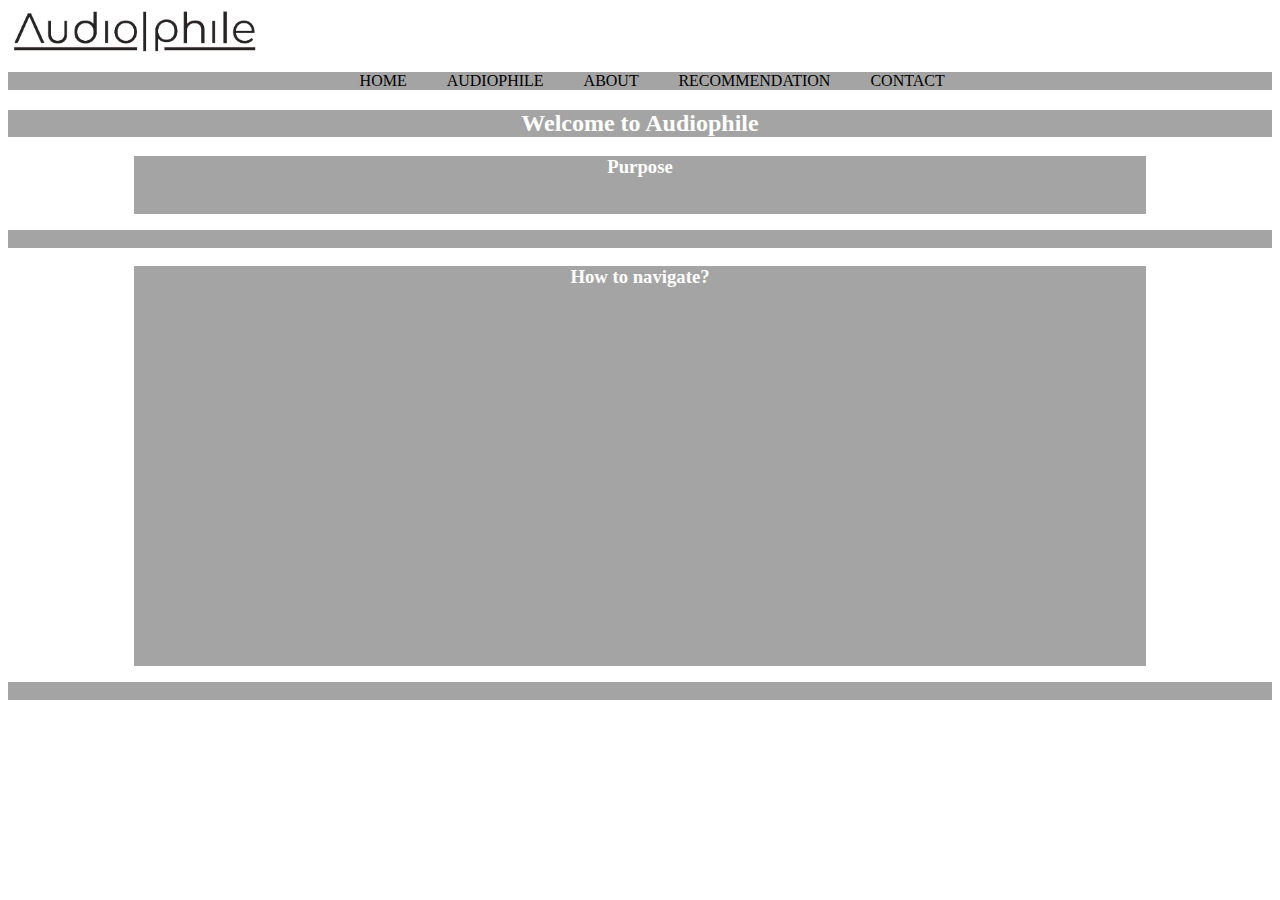
<file: index.html>
<!DOCTYPE html>
<html lang="en">
<head>
    <meta charset="utf-8">
    <title> Home </title>
    <link rel="stylesheet" href="style.css">
    <meta name="viewport" content="width=device-width, initial-scale=1">
    <link rel="stylesheet" href="https://cdnjs.cloudflare.com/ajax/libs/font-awesome/5.11.2/css/all.css">
</head>
<body>
    <div class="logo"> </div>
    <div class="header">
        <input type="checkbox" id="menu">
        <label for="menu" class="Icon">
            <i class="fas fa-ellipsis-h"></i>
        </label>

    <ul class="nav">
        <a href="index.html"> HOME </a> &nbsp;  &nbsp; 
        <a href="history.html"> AUDIOPHILE </a>  &nbsp;  &nbsp; 
        <a href="about.html"> ABOUT </a> &nbsp;  &nbsp; 
        <a href="recommendation.html"> RECOMMENDATION </a> &nbsp;  &nbsp; 
        <a href="contact.html"> CONTACT </a> &nbsp;  &nbsp; 
        <label for="menu" class="icon"> 
            <i class="fa fa-bars"></i>
        </label>
    </ul>
    
    <main>
        <h2 id="welcome"> Welcome to Audiophile </h2>
        <h3 id="Purpose"> Purpose </h3>
        <div id="purpose">
        <p> The purpose of this website is to give you some knowledge about Audiophiles. <br> Who are they? What are they? What do they do? </p>
        </div> <div class="line"> <p> Some stuff </p> </div>
        <h3 id="Navigate"> How to navigate? </h3>
        <div id="navigate">
                <div class="Nav"> Home </div> <br> <div class="Navi"> Self Explanatory </div> <br>
                <div class="Nav"> Audiophile </div> <br> <div class="Navi"> A video to know whether you're an Audiophile or not. </div> <br>
                <div class="Nav"> About </div> <br> <div class="Navi"> Informations on everything about Audio and Audiophiles. </div> <br>
                <div class="Nav"> Recommendation </div> <br> <div class="Navi"> If you are interested in it after reading About, i've listed down recommendation on various of products to get started, <br> sorted by budgets. </div> <br>
                <div class="Nav"> Contact </div> <br> <div class="Navi"> Here you can contact me for whatever reason. Why do you even want to contact me? </div> <br>
            </div> <div class="line"> <p> Some stuff </p> </div>
    </main>
    <footer>

    </footer>
    </div>
</body>
</html>
</file>
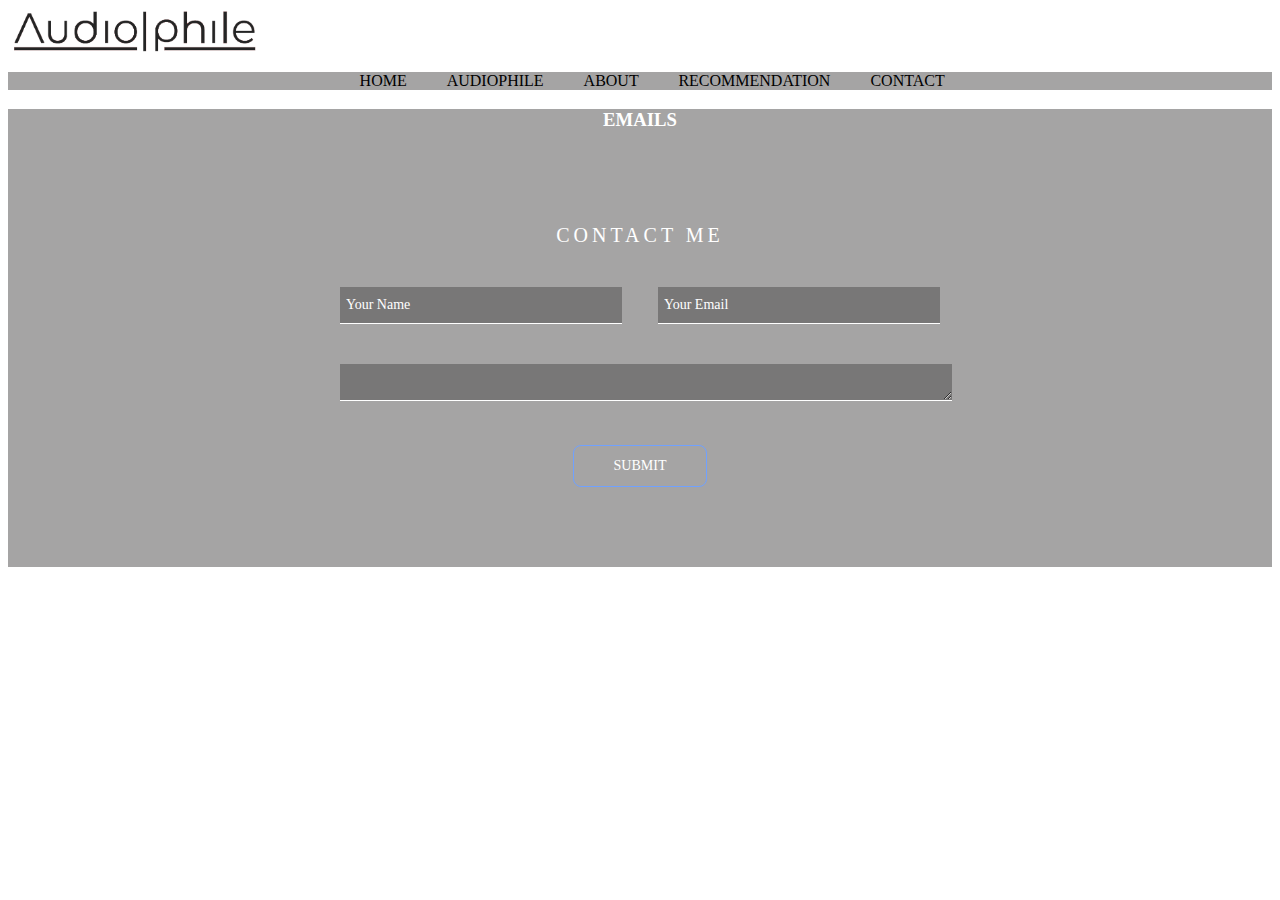
<file: contact.html>
<!DOCTYPE html>
<html lang="en">
<head>
    <meta charset="utf-8">
    <title> Contact </title>
    <link rel="stylesheet" href="style.css">
    <meta name="viewport" content="width=device-width, initial-scale=1">
    <link rel="stylesheet" href="https://cdnjs.cloudflare.com/ajax/libs/font-awesome/5.11.2/css/all.css">
    <script src="contact.js"></script>
</head>
<body>
    <div class="logo"> </div>
    <div class="header">
        <input type="checkbox" id="menu">
        <label for="menu" class="Icon">
            <i class="fas fa-ellipsis-h"></i>
        </label>

    <ul class="nav">
        <a href="index.html"> HOME </a> &nbsp;  &nbsp; 
        <a href="history.html"> AUDIOPHILE </a>  &nbsp;  &nbsp; 
        <a href="about.html"> ABOUT </a> &nbsp;  &nbsp; 
        <a href="recommendation.html"> RECOMMENDATION </a> &nbsp;  &nbsp; 
        <a href="contact.html"> CONTACT </a> &nbsp;  &nbsp; 
        <label for="menu" class="icon"> 
            <i class="fa fa-bars"></i>
        </label>
    </ul>
    <main>
        <h3> EMAILS </h3>
        <form onsubmit="return false">
            <div class="contact">
                <div class="box">
                    <h1> Contact me </h1>
                    <input type="text" id="Name" class="name" placeholder="Your Name" required>
                    <input type="email" id="Email" class="email" placeholder="Your Email" required>
                    <textarea rows="1" id="Message" placeholder="Message" class="message"> </textarea>
                    <button onclick="Submit();"> Submit </a></button>
                </div>
            </div>
        </form>
    </main>
    <footer>

    </footer>
    </div>
</body>
</html>
</file>
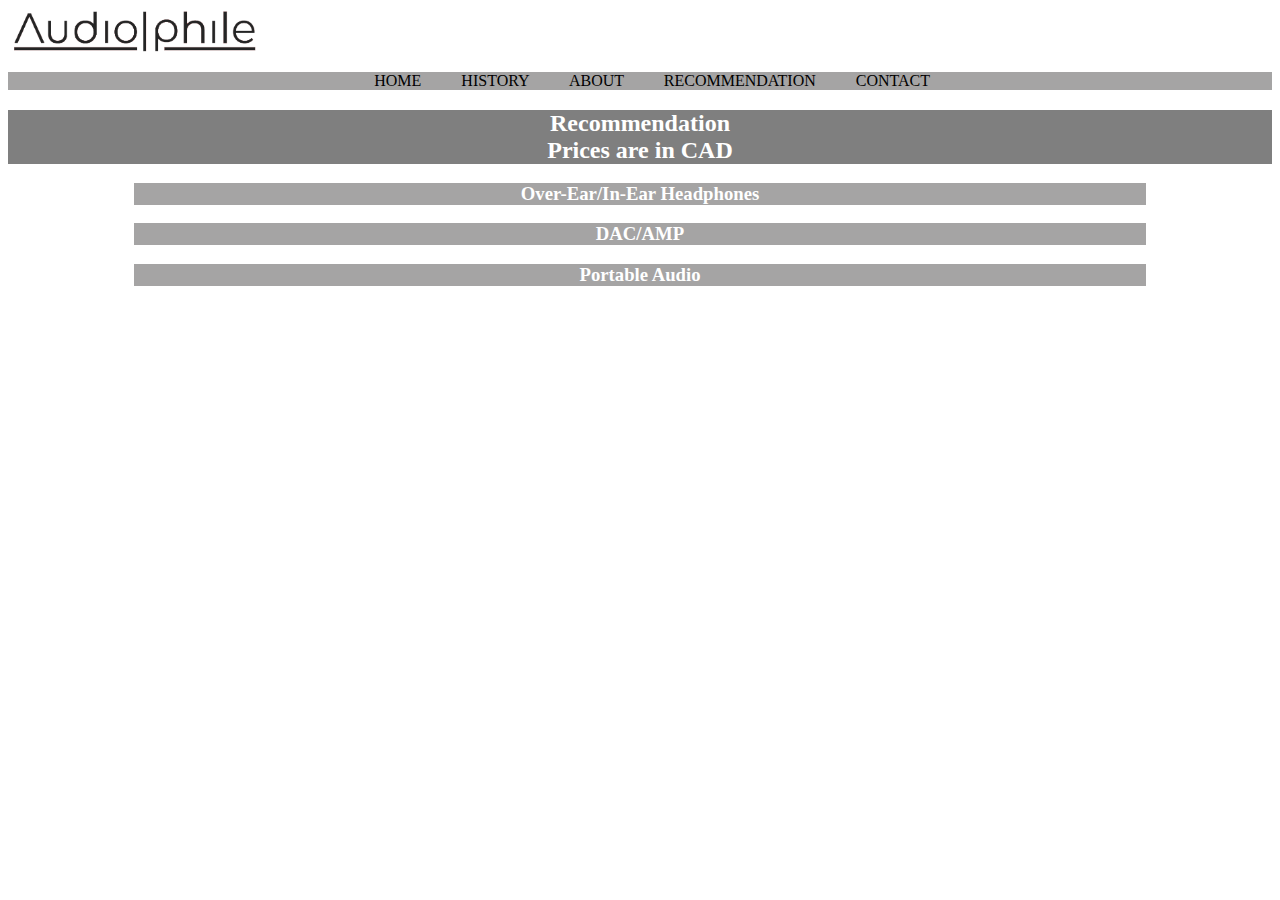
<file: recommendation.html>
<!DOCTYPE html>
<html lang="en">
<head>
    <meta charset="utf-8">
    <title> Recommendation </title>
    <link rel="stylesheet" href="style.css">
    <meta name="viewport" content="width=device-width, initial-scale=1">
    <link rel="stylesheet" href="https://cdnjs.cloudflare.com/ajax/libs/font-awesome/5.11.2/css/all.css">
</head>
<body>
    <div class="logo"> </div>
    <div class="header">
        <input type="checkbox" id="menu">
        <label for="menu" class="Icon">
            <i class="fas fa-ellipsis-h"></i>
        </label>

    <ul class="nav">
        <a href="index.html"> HOME </a> &nbsp;  &nbsp; 
        <a href="history.html"> HISTORY </a>  &nbsp;  &nbsp; 
        <a href="about.html"> ABOUT </a> &nbsp;  &nbsp; 
        <a href="recommendation.html"> RECOMMENDATION </a> &nbsp;  &nbsp; 
        <a href="contact.html"> CONTACT </a> &nbsp;  &nbsp; 
        <label for="menu" class="icon"> 
            <i class="fa fa-bars"></i>
        </label>
    </ul>
    <main>
        <h2 id="recon"> Recommendation <br> Prices are in CAD </h2>
        <h3 id="Headphones"> Over-Ear/In-Ear Headphones </h3>
        <div id="headphones"> 
            <table>
                <tr> <td> Models: </td> <td> <a href="https://www.amazon.ca/Sennheiser-HD-599-Open-Headphone/dp/B01L1IICR2"> Sennheiser HD 599 </a> </td> <td> <a href="https://www.bestbuy.ca/en-ca/product/audio-technica-ath-sr6bt-over-ear-sound-isolating-bluetooth-headphones-black/12681496"> Audio Technica ATH-SR6BT </a> </td></tr>
                <tr> <td> Cost: </td> <td> $250~ </td> <td> $199~ </td></tr>
                <tr> <td> Type: </td> <td> Open-Back </td> <td> Closed-back </td></tr>
                <tr> <td> Connection: </td> <td> 6.3mm and 3.5mm wired </td> <td> Bluetooth and 3.5mm wired </td></tr>
                <tr> <td> Information: </td> 
                    <td> I am currently using this headphone for both gaming and casual listening, <br> 
                        though it does not have a mic. <br> 
                        Using this headphone outdoor is not ideal as it is open-back. </td> 
                    
                    <td> Being Bluetooth, this is my main outdoor headphone. <br> 
                        The battery is excellent, hold up to at least 1 week. <br> 
                        Continuous playback would lead to around 30 hours. <br> 
                        Wired it up with it's 3.5mm wired to your Audio Player to listen some Hi-Fi Audio. <br>
                        This product is exclusive to BestBuy only. </td>
                    </tr>
            </table>
        </div>
        <h3 id="Dac"> DAC/AMP </h3>
        <div id="dac"> 
            <table>
                <tr> <td> Models: </td> <td> <a href="https://www.amazon.ca/BTR1-Bluetooth-Headphone-Amplifier-Transmission/dp/B075YD83Y9"> FiiO BTR1 </a> </td> <td> <a href="https://www.amazon.com/AudioQuest-DragonFly-Red-Headphone-Amplifier/dp/B01DFMV4NQ?psc=1&SubscriptionId=AKIAIA3UEVTLIG7AIKFA&tag=sa0a83-20&linkCode=xm2&camp=2025&creative=165953&creativeASIN=B01DFMV4NQ"> AudioQuest - DragonFly Red </a> </td> </tr>
                <tr> <td> Cost: </td> <td> $50~ </td> <td> $250~ </td> </tr>
                <tr> <td> Connection: </td> <td> Bluetooh and 3.5mm </td> <td> USB and 3.5mm </td></tr>
                <tr> <td> Information: </td> 
                    <td> If you have a wired headphones and want to go wireless, this product is for you. <br>
                        Just by plugging it in with your 3.5mm wire and connect it to your phone <br> 
                        and your headphones is now wireless. <br>
                        It also acts as a mini Amplifier, but it isn't for power demanding headphones. </td> 
                    
                    <td> This is good choice if you have the budget for it. <br>
                        It is small and compact, making it easier to carry around <br>
                        and connect it to your laptop at anytime. <br>
                        It can power up most portable headphones. </td>
                    </tr>
            </table>
        </div>
        <h3 id="Audio"> Portable Audio </h3>
        <div id="audio"> 
            <table>
                <tr> <td> Models: </td> <td> <a href="https://www.amazon.ca/Digital-Recorder-Playback-Expandable-Independent/dp/B07JDR5SYZ"> FiiO M3K </a> </td> </tr>
                <tr> <td> Cost: </td> <td> $95~ </td> </tr>
                <tr> <td> Connection: </td> <td> 3.5mm and Micro-USB </td> </tr>
                <tr> <td> Information: </td> 
                    <td> I am currently using this headphones for both gaming and casual listening. <br> 
                        Using this headphones outdoor is not ideal as it is open-back. </td> 
                        
                    </tr>
            </table>
        </div>
    </main>
    <footer>

    </footer>
</body>
</html>
</file>
<file: style.css>
*{
    font-family: 'Montserrat';
}

@-ms-viewport{
    width: device-width;
}

@media (prefers-color-scheme: light) {
    .nav a, .Icon i, .icon i, a, h3, .nav a:hover, .Icon:hover, .icon:hover{
        color: black;
    }

    body {
        background-color: white;
    }

    .logo{
        background-image: url(Images/LogoLight.png);
        background-size: 20%;
        background-repeat: no-repeat;
        padding-bottom: 3em;
    }
}

@media (prefers-color-scheme: dark) {
    .nav a, .Icon i, .icon i, a, h3, .nav a:hover, .Icon:hover, .icon:hover{
        color: white;
    }

    body {
        background-color: #242424;
    }

    .logo{
        background-image: url(Images/LogoDark.png);
        background-size: 20%;
        background-repeat: no-repeat;
        padding-bottom: 3em;
    }

}

#About{
    color: white;
    background-color: hsla(0, 1%, 29%, 0.5);
    transition: background-color 3s;
    margin-top: 0;
    margin-left: auto;
    margin-right: auto;
    width: 80%
}

.nav{
    margin-left: auto;
    margin-right: auto;
    width: auto;
    text-align: center;
    background-color: hsla(0, 1%, 29%, 0.5);
}

.nav a{
    text-align: center;
    padding: 0 10px;
    transition: 0.4s;
}

.Icon, .icon{
    transition: 0.4s;
    cursor: pointer;
    display: none;
}

.Icon{
    float: right;
}

.Icon i{
    line-height: 30px;
}

.nav a:hover, .Icon:hover, .icon:hover{
    background-color: #242424;
}

#menu{
    position: absolute;
    visibility: hidden;
    z-index: -1111;
}

a{
    text-decoration: none;
}

main{
    text-align: center;
}

#welcome{
    color: white;
    background-color: hsla(0, 1%, 29%, 0.5);
    transition: background-color 3s;
    margin-bottom: 0;
}

h3{
    color: white;
    background-color: hsla(0, 1%, 29%, 0.5);
    transition: background-color 3s;
    margin-bottom: 0;
}

#Purpose{
    margin-bottom: 0;
    margin-left: auto;
    margin-right: auto;
    width: 80%;
}

#recon{
    color: white;
    background-color: hsla(0, 0%, 0%, 0.5);
    transition: background-color 5s;
    margin-bottom: 0;
}

#Headphones, #Dac, #Audio, #headphones, #dac, #audio {
    margin-left: auto;
    margin-right: auto;
    width: 80%;
}

#Headphones:hover + #headphones, #headphones:hover{
    display: block;
}

#headphones > p{
    margin-top: 0;
    visibility: hidden;
    opacity: 0;
    transition: visibility 2s, opacity 0.5s linear;
}

#headphones{
    display: none;
    color: white;
    background-color: hsla(0, 0%, 0%, 0.5);
    transition: background-color 5s;
    margin-top: 0;
    margin-left: auto;
    margin-right: auto;
    width: 80%;
    overflow: auto;
    white-space: nowrap;
}

#headphones:hover > p {
    visibility: visible;
    opacity: 1;
}


#Dac:hover + #dac, #dac:hover{
    display: block;
}

#dac > p{
    margin-top: 0;
    visibility: hidden;
    opacity: 0;
    transition: visibility 2s, opacity 0.5s linear;
}

#dac{
    display: none;
    color: white;
    background-color: hsla(0, 0%, 0%, 0.5);
    transition: background-color 5s;
    margin-top: 0;
    margin-left: auto;
    margin-right: auto;
    width: 80%;
    overflow: auto;
    white-space: nowrap;
}

#dac:hover > p {
    visibility: visible;
    opacity: 1;
}

#Audio:hover + #audio, #audio:hover{
    display: block;
}

#audio > p{
    margin-top: 0;
    visibility: hidden;
    opacity: 0;
    transition: visibility 2s, opacity 0.5s linear;
}

#audio{
    display: none;
    color: white;
    background-color: hsla(0, 0%, 0%, 0.5);
    transition: background-color 5s;
    margin-top: 0;
    margin-left: auto;
    margin-right: auto;
    width: 80%;
    overflow: auto;
    white-space: nowrap;
}

#audio:hover > p {
    visibility: visible;
    opacity: 1;
}

th{
    padding-left: 50px;
}

td{
    border-right: 1px solid white;
    border-top: 1px solid white;
}

td a{
    text-decoration: underline;
}

::-webkit-scrollbar{
    height: 7px;
    border: 1px solid white;
}

::-webkit-scrollbar-track{
    background: hsla(0, 0%, 0%, 0.5);
}

::-webkit-scrollbar-thumb{
    background: white;
}

::-webkit-scrollbar-thumb:hover{
    background: black;
}

#purpose > p{
    visibility: hidden;
    opacity: 0;
    transition: visibility 2s, opacity 0.5s linear;
    margin-top: 0;
}

#purpose{
    color: white;
    background-color: hsla(0, 1%, 29%, 0.5);
    transition: background-color 3s;
    margin-top: 0;
    margin-left: auto;
    margin-right: auto;
    width: 80%
}

#purpose:hover > p {
    visibility: visible;
    opacity: 1;
}

#Navigate{
    margin-bottom: 0;
    margin-left: auto;
    margin-right: auto;
    width: 80%;
}

#navigate > div{
    margin-top: 0;
    visibility: hidden;
    opacity: 0;
    transition: visibility 2s, opacity 0.5s linear;
}

#navigate{
    color: white;
    background-color: hsla(0, 1%, 29%, 0.5);
    transition: background-color 3s;
    margin-top: 0;
    margin-left: auto;
    margin-right: auto;
    width: 80%
}

#navigate:hover > div {
    visibility: visible;
    opacity: 2;
}

.line{
    background-color: hsla(0, 1%, 29%, 0.5);
    transition: background-color 3s;
}

.line > p{
    visibility: hidden;
    opacity: 0;
    transition: visibility 0s, opacity 0.5s linear;
}

.Nav{
    margin-top: 0;
    margin-bottom: 0;
    margin-left: auto;
    margin-right: auto;
    width: 50%;
    background-color: hsla(0, 0%, 0%, 0.5);
    transition: background-color 3s;
}

.Navi{
    margin-top: 0;
    margin-bottom: 0;
}

.email{
    margin-right: auto;
    margin-left: auto;
    width: 80%;
    background-color: hsla(0, 1%, 29%, 0.5);
    transition: background-color 3s;
}

.contact{
    background-color: hsla(0, 1%, 29%, 0.5);
    padding: 80px 0;
    text-align: center;
}
  
.box{
    max-width: 600px;
    margin: auto;
    padding: 0 20px;
}
  
.contact h1{
    font-size: 20px;
    color: white;
    margin-bottom: 40px;
    text-transform: uppercase;
    letter-spacing: 4px;
    font-weight: 400;
}
  
.name,.email,.message{
    background-color: hsla(0, 1%, 29%, 0.5);
    border:none;
    outline: none;
    border-bottom: 1px solid;
    color: white;
    padding: 10px 6px;
    font-size: 14px;
    margin-bottom: 40px;
}
  
.name{
    float: left;
    width: 270px;
    color: white;
}
  
.email{
    float: right;
    width: 270px;
    color: white;
}

.message{
    min-width: 100%;
    max-width: 100%;
}

::placeholder{
    color: white;
}
  
  
.contact button{
    background: none;
    color: white;
    border: 1px solid #70a1ff;
    padding: 12px 40px;
    border-radius: 8px;
    text-transform: uppercase;
    font-size: 14px;
    transition: 0.4s linear;
    cursor: pointer;
}
  
.contact-section button:hover{
    background-color: hsla(0, 1%, 29%, 0.5);
    color: white;
} 

.icon{
    color: white;
    font-size: 30px;
    width: 50px;
    height: 50px;
    text-align: center;
    line-height: 60px !important;
    border-radius: 50%;
    transition: 0.3s linear;
}

.icon:hover{
    color: white;
    background-color: hsla(0, 1%, 29%, 0.5);
    transition: background-color 2s;
}

.card p{
    margin-top: 20px;
    font-weight: 300;
    letter-spacing: 2px;
    max-height: 0;
    opacity: 0;
    transition: 0.3s linear;
}
  
.card:hover p{
    max-height: 40px;
    opacity: 1;
}

.card:hover email{
    max-height: 40px;
    opacity: 1;
}

#history{
    color: white;
    background-color: hsla(0, 1%, 29%, 0.5);
    transition: background-color 3s;
    margin-bottom: 0;
}

@media screen and (max-width: 800px){
    body{
        width: 100vw;
        height: 100vh;
        background-image: url(Images/test.jpg);
        background-position: center;
        background-repeat: no-repeat;
        background-attachment: fixed;
    }

    iframe{
        width: 426px;
        height: 240px;
    }

    .logo{
        background-size: 50%;
    }

    .name,.email{
        width: 100%;
    }

    .Icon, .icon{
        display: block;
    }

    .nav{
        position: fixed;
        width: 100%;
        height: 100vh;
        background-color: hsl(0, 1%, 29%);
        right: -100%;
        top: 0;
        text-align: center;
        padding: 80px 0;
        line-height: normal;
        transition: 0.7s;
    }

    .nav a{
        display: block;
        padding: 20px;
    }

    .icon{
        position: absolute;
        top: 40px;
        right: 40px;
    }

    #menu:checked ~ .nav{
        right: 0;
    }
}
</file>
